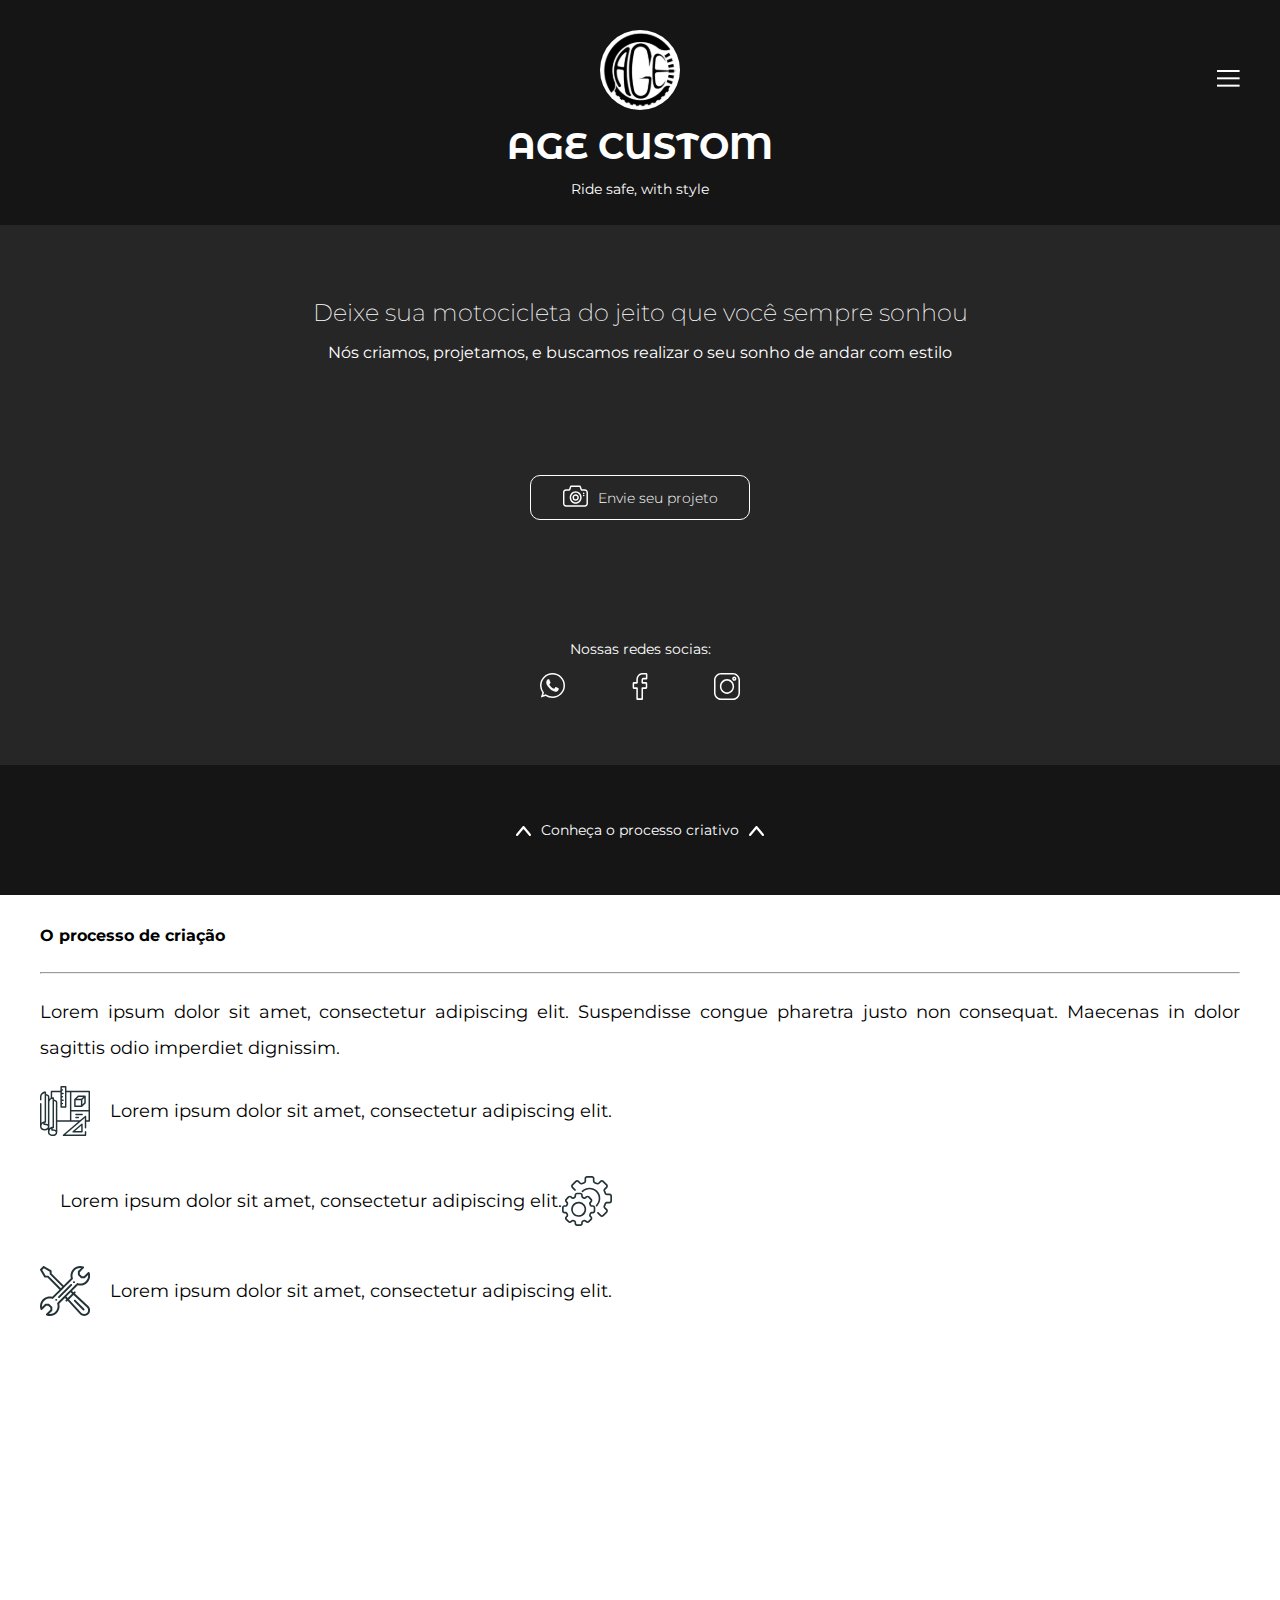
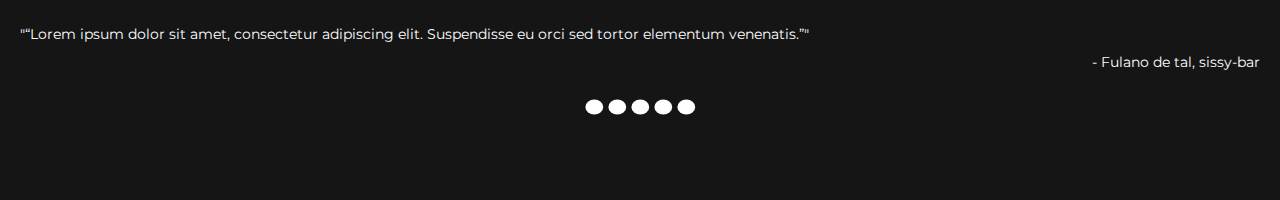
<file: index.html>
<!DOCTYPE html>
<html lang="pt-br">

<head>
    <meta charset="UTF-8">
    <meta name="viewport" content="width=device-width, initial-scale=1.0">

    <link rel="stylesheet" href="./css/main.css">

    <link href="https://fonts.googleapis.com/css2?family=Montserrat:ital,wght@0,300;0,400;0,700;1,400&display=swap"
        rel="stylesheet">
    <link
        href="https://fonts.googleapis.com/css2?family=Montserrat+Alternates:ital,wght@0,300;0,400;0,700;1,300;1,400;1,700&display=swap"
        rel="stylesheet">

    <title>Age Custom</title>
</head>

<body>

    <div id="page-landing">

        <div id="home" class="container">
            <main>
                <header>
                    <div class="top-bar">
                        <div id="logo">
                            <img src="./images/logo.svg" alt="Age Custom">
                            <h1>AGE CUSTOM</h1>
                            <span>Ride safe, with style</span>
                        </div>
                        <nav>
                            <div id="menu-hamburguer">
                                <img src="./images/hamburguer.svg" alt="Menu">
                            </div>
                        </nav>
                    </div>
                </header>
    
                <section>
                    <div id="image-slider">
                        <div id="slogan" class="slider-text">
                            <h1>Deixe sua motocicleta do jeito que você sempre sonhou</h1>
                            <p>Nós criamos, projetamos, e buscamos realizar o seu sonho de andar com estilo</p>
                        </div>
    
                        <a class="button slider-text" href="#" alt="Whatsapp Button">
                            <span><img src="./images/camera.svg" alt="Envie seu projeto"></span> Envie seu projeto
                        </a>
    
                        <div id="social-media" class="slider-text">
                            <span>Nossas redes socias:</span>
                            <div class="social-icons">
                                <a href="#" class="social-media">
                                    <img src="./images/whatsapp.svg" alt="Whatsapp">
                                </a>
                                <a href="#" class="social-media">
                                    <img src="./images/facebook.svg" alt="Facebook">
                                </a>
                                <a href="#" class="social-media">
                                    <img src="./images/instagram.svg" alt="Instagrm">
                                </a>
                            </div>
                        </div>
                    </div>
                </section>
                <footer>
                    <div class="swipe-up">
                        <span>
                            <img class="arrow" src="./images/arrow-up.svg" alt="Seta para cima">
                        </span>
                        <a href="#page-content">Conheça o processo criativo</a>
                        <span>
                            <img class="arrow" src="./images/arrow-up.svg" alt="Seta para cima">
                        </span>
                    </div>
                </footer>
            </main>
        </div>
        
        <div id="page-content" class="container">
            <section>
                <div class="know-the-process">
    
                    <h1>O processo de criação</h1>
                    <hr>
                    <p>
                        Lorem ipsum dolor sit amet, consectetur adipiscing elit. Suspendisse congue pharetra justo
                        non
                        consequat. Maecenas in dolor sagittis odio imperdiet dignissim.
                    </p>
    
                    <div class="topic">
                        <div class="topic-row">
                            <img src="./images/project.svg" alt="Projeto">
                            <p>
                                Lorem ipsum dolor sit amet, consectetur adipiscing elit.
                            </p>
                        </div>
                        <div class="topic-row">
                            <p>
                                Lorem ipsum dolor sit amet, consectetur adipiscing elit.
                            </p>
                            <img src="./images/engrenagem.svg" alt="Projeto">
                        </div>
                        <div class="topic-row">
                            <img src="./images/ferramenta.svg" alt="Projeto">
                            <p>
                                Lorem ipsum dolor sit amet, consectetur adipiscing elit.
                            </p>
                        </div>
                    </div>
    
                    <div class="depoiments">
                        <p>"“Lorem ipsum dolor sit amet, consectetur adipiscing elit. Suspendisse eu orci sed tortor
                            elementum venenatis.”"</p>
                        <p>- Fulano de tal, sissy-bar</p>
                        <div class="dots">
                            <span>
                                <img src="./images/dot.svg" alt="">
                                <img src="./images/dot.svg" alt="">
                                <img src="./images/dot.svg" alt="">
                                <img src="./images/dot.svg" alt="">
                                <img src="./images/dot.svg" alt="">
                            </span>
                        </div>
                    </div>
                </div>
            </section>    
        </div>

    </div>
</body>
<!-- <script src="scripts/autocatic-slideshow.js"></script> -->

</html>
</file>
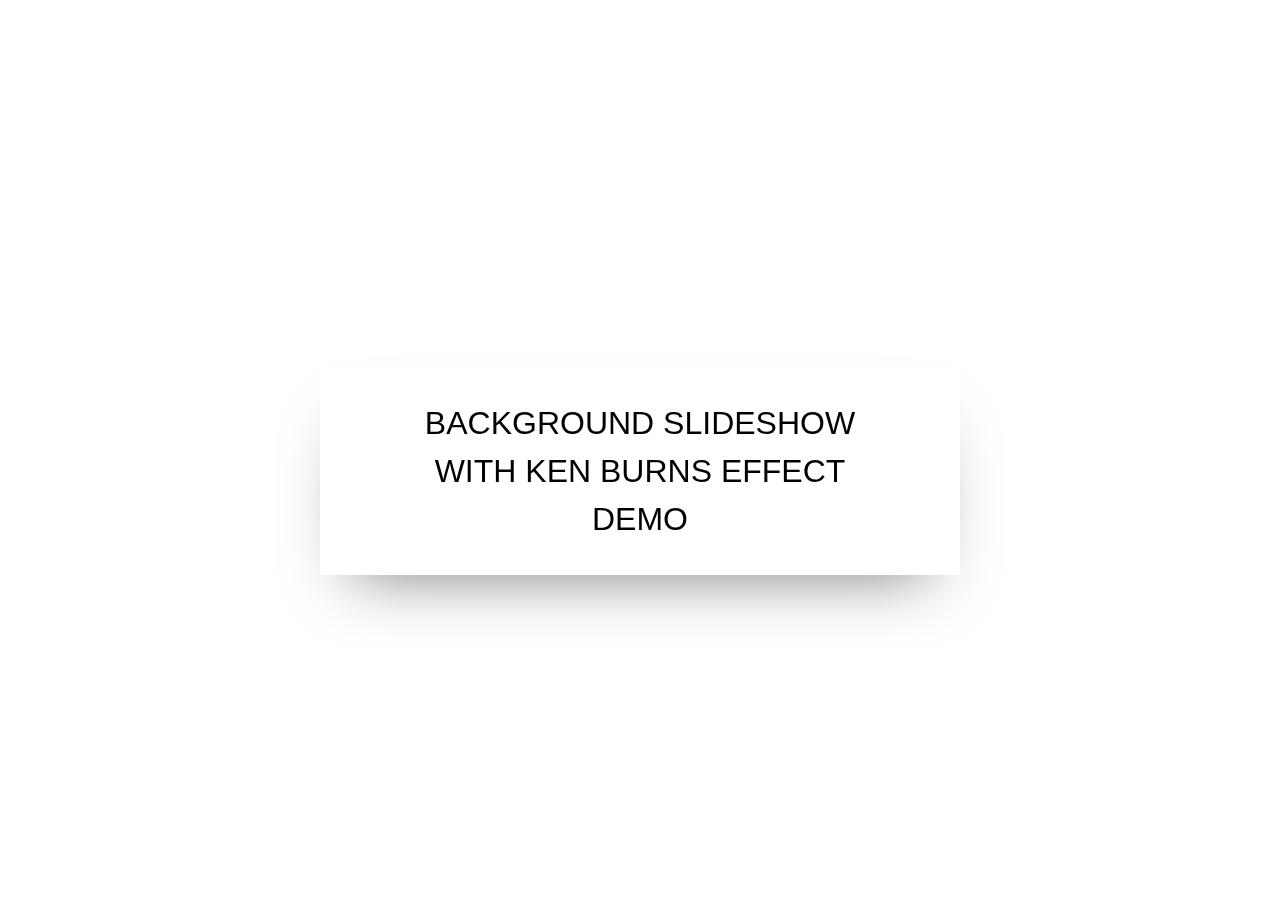
<file: tests/pure-css-background-slideshow-ken-burns-effect/index.html>
<!doctype html>
<html>
<head>
<meta charset="utf-8">
<title>Background Slideshow With Ken Burns Effect Demo</title>
<style>
/* reset */
/*! normalize.css v4.0.0 | MIT License | github.com/necolas/normalize.css */html {
  font-family: sans-serif;
  -ms-text-size-adjust: 100%;
  -webkit-text-size-adjust: 100%
}

body { margin: 0 }

article, aside, details, figcaption, figure, footer, header, main, menu, nav, section, summary { display: block }

audio, canvas, progress, video { display: inline-block }

audio:not([controls]) {
  display: none;
  height: 0
}

progress { vertical-align: baseline }
template, [hidden] {
display:none
}

a { background-color: transparent }

a:active, a:hover { outline-width: 0 }

abbr[title] {
  border-bottom: none;
  text-decoration: underline;
  text-decoration: underline dotted
}

b, strong { font-weight: inherit }

b, strong { font-weight: bolder }

dfn { font-style: italic }

h1 {
  font-size: 2em;
  margin: 0.67em 0
}

mark {
  background-color: #ff0;
  color: #000
}

small { font-size: 80% }

sub, sup {
  font-size: 75%;
  line-height: 0;
  position: relative;
  vertical-align: baseline
}

sub { bottom: -0.25em }

sup { top: -0.5em }

img { border-style: none }

svg:not(:root) { overflow: hidden }

code, kbd, pre, samp {
  font-family: monospace, monospace;
  font-size: 1em
}

figure { margin: 1em 40px }

hr {
  -webkit-box-sizing: content-box;
  -moz-box-sizing: content-box;
  box-sizing: content-box;
  height: 0;
  overflow: visible
}

button, input, select, textarea {
  font: inherit;
  margin: 0
}

optgroup { font-weight: bold }

button, input, select { overflow: visible }

button, select { text-transform: none }
button, [type="button"], [type="reset"], [type="submit"] {
cursor:pointer
}
[disabled] {
cursor:default
}
button, html [type="button"], [type="reset"], [type="submit"] {
-webkit-appearance:button
}
button::-moz-focus-inner, input::-moz-focus-inner {
border:0;
padding:0
}
button:-moz-focusring, input:-moz-focusring {
outline:1px dotted ButtonText
}

fieldset {
  border: 1px solid #c0c0c0;
  margin: 0 2px;
  padding: 0.35em 0.625em 0.75em
}

legend {
  -webkit-box-sizing: border-box;
  -moz-box-sizing: border-box;
  box-sizing: border-box;
  color: inherit;
  display: table;
  max-width: 100%;
  padding: 0;
  white-space: normal
}

textarea { overflow: auto }
[type="checkbox"], [type="radio"] {
-webkit-box-sizing:border-box;
-moz-box-sizing:border-box;
box-sizing:border-box;
padding:0
}
[type="number"]::-webkit-inner-spin-button, [type="number"]::-webkit-outer-spin-button {
height:auto
}
[type="search"] {
-webkit-appearance:textfield
}
[type="search"]::-webkit-search-cancel-button, [type="search"]::-webkit-search-decoration {
-webkit-appearance:none
}

/* main css */

.slideshow {
  position: absolute;
  width: 100vw;
  height: 100vh;
  overflow: hidden;
}

.slideshow-image {
  position: absolute;
  width: 100%;
  height: 100%;
  background: no-repeat 50% 50%;
  background-size: cover;
  -webkit-animation-name: kenburns;
  animation-name: kenburns;
  -webkit-animation-timing-function: linear;
  animation-timing-function: linear;
  -webkit-animation-iteration-count: infinite;
  animation-iteration-count: infinite;
  -webkit-animation-duration: 16s;
  animation-duration: 16s;
  opacity: 1;
  -webkit-transform: scale(1.2);
  transform: scale(1.2);
}

.slideshow-image:nth-child(1) {
  -webkit-animation-name: kenburns-1;
  animation-name: kenburns-1;
  z-index: 3;
}

.slideshow-image:nth-child(2) {
  -webkit-animation-name: kenburns-2;
  animation-name: kenburns-2;
  z-index: 2;
}

.slideshow-image:nth-child(3) {
  -webkit-animation-name: kenburns-3;
  animation-name: kenburns-3;
  z-index: 1;
}

.slideshow-image:nth-child(4) {
  -webkit-animation-name: kenburns-4;
  animation-name: kenburns-4;
  z-index: 0;
}
 @-webkit-keyframes 
kenburns-1 {  0% {
 opacity: 1;
 -webkit-transform: scale(1.2);
 transform: scale(1.2);
}
 1.5625% {
 opacity: 1;
}
 23.4375% {
 opacity: 1;
}
 26.5625% {
 opacity: 0;
 -webkit-transform: scale(1);
 transform: scale(1);
}
 100% {
 opacity: 0;
 -webkit-transform: scale(1.2);
 transform: scale(1.2);
}
 98.4375% {
 opacity: 0;
 -webkit-transform: scale(1.21176);
 transform: scale(1.21176);
}
 100% {
 opacity: 1;
}
}
 @keyframes 
kenburns-1 {  0% {
 opacity: 1;
 -webkit-transform: scale(1.2);
 transform: scale(1.2);
}
 1.5625% {
 opacity: 1;
}
 23.4375% {
 opacity: 1;
}
 26.5625% {
 opacity: 0;
 -webkit-transform: scale(1);
 transform: scale(1);
}
 100% {
 opacity: 0;
 -webkit-transform: scale(1.2);
 transform: scale(1.2);
}
 98.4375% {
 opacity: 0;
 -webkit-transform: scale(1.21176);
 transform: scale(1.21176);
}
 100% {
 opacity: 1;
}
}
@-webkit-keyframes 
kenburns-2 {  23.4375% {
 opacity: 1;
 -webkit-transform: scale(1.2);
 transform: scale(1.2);
}
 26.5625% {
 opacity: 1;
}
 48.4375% {
 opacity: 1;
}
 51.5625% {
 opacity: 0;
 -webkit-transform: scale(1);
 transform: scale(1);
}
 100% {
 opacity: 0;
 -webkit-transform: scale(1.2);
 transform: scale(1.2);
}
}
@keyframes 
kenburns-2 {  23.4375% {
 opacity: 1;
 -webkit-transform: scale(1.2);
 transform: scale(1.2);
}
 26.5625% {
 opacity: 1;
}
 48.4375% {
 opacity: 1;
}
 51.5625% {
 opacity: 0;
 -webkit-transform: scale(1);
 transform: scale(1);
}
 100% {
 opacity: 0;
 -webkit-transform: scale(1.2);
 transform: scale(1.2);
}
}
@-webkit-keyframes 
kenburns-3 {  48.4375% {
 opacity: 1;
 -webkit-transform: scale(1.2);
 transform: scale(1.2);
}
 51.5625% {
 opacity: 1;
}
 73.4375% {
 opacity: 1;
}
 76.5625% {
 opacity: 0;
 -webkit-transform: scale(1);
 transform: scale(1);
}
 100% {
 opacity: 0;
 -webkit-transform: scale(1.2);
 transform: scale(1.2);
}
}
@keyframes 
kenburns-3 {  48.4375% {
 opacity: 1;
 -webkit-transform: scale(1.2);
 transform: scale(1.2);
}
 51.5625% {
 opacity: 1;
}
 73.4375% {
 opacity: 1;
}
 76.5625% {
 opacity: 0;
 -webkit-transform: scale(1);
 transform: scale(1);
}
 100% {
 opacity: 0;
 -webkit-transform: scale(1.2);
 transform: scale(1.2);
}
}
@-webkit-keyframes 
kenburns-4 {  73.4375% {
 opacity: 1;
 -webkit-transform: scale(1.2);
 transform: scale(1.2);
}
 76.5625% {
 opacity: 1;
}
 98.4375% {
 opacity: 1;
}
 100% {
 opacity: 0;
 -webkit-transform: scale(1);
 transform: scale(1);
}
}
@keyframes 
kenburns-4 {  73.4375% {
 opacity: 1;
 -webkit-transform: scale(1.2);
 transform: scale(1.2);
}
 76.5625% {
 opacity: 1;
}
 98.4375% {
 opacity: 1;
}
 100% {
 opacity: 0;
 -webkit-transform: scale(1);
 transform: scale(1);
}
}

h1 {
  position: absolute;
  top: 50%;
  left: 50%;
  -webkit-transform: translate3d(-50%, -50%, 0);
  transform: translate3d(-50%, -50%, 0);
  z-index: 99;
  text-align: center;
  font-family: 'Roboto', sans-serif;
  font-weight: 300;
  text-transform: uppercase;
  background-color: rgba(255, 255, 255, 0.75);
  box-shadow: 0 1em 2em -1em rgba(0, 0, 0, 0.5);
  padding: 1em 2em;
  line-height: 1.5;
}
</style>
</head>

<body>
<h1>Background Slideshow With Ken Burns Effect Demo</h1>
<div class="slideshow">
  <div class="slideshow-image" style="background-image: url('https://unsplash.it/1600/1400?image=492')"></div>
  <div class="slideshow-image" style="background-image: url('https://unsplash.it/1600/1400?image=487')"></div>
  <div class="slideshow-image" style="background-image: url('https://unsplash.it/1600/1400?image=483')"></div>
  <div class="slideshow-image" style="background-image: url('https://unsplash.it/1600/1400?image=478')"></div>
</div>
</body>
</html>
</file>
<file: css/main.css>
* {
    margin: 0;
    padding: 0;
    box-sizing: border-box;
    text-decoration: none;
}

:root {
    font-size: 62.5%;
}

body,
input,
button,
textarea {
  font: 400 1.8rem/1 "Montserrat", sans-serif;
}

a {
    text-decoration: none;
    color:#fff;
}

.container {
    width: 100vw;
    height: 100vh;

    margin: 0;
    padding: 0;
}

.top-bar,
.swipe-up {
    background-color: #151516;
}

.top-bar {
    display: flex;

    height: 25vh;
}

#menu-hamburguer {
    position: absolute;
    right: 0;

    margin-top: 3rem;
    padding: 4rem;
}

#logo { 
    display: flex;
    flex-direction: column;
    justify-content: center;

    text-align: center;

    width: 100%;

    color: #fff;
}

#logo h1 {
    line-height: 2;
    font-size: 3.6rem;
    font-family: 'Montserrat Alternates', sans-serif;
}

#logo img {
    height: 8rem;
}

#logo span {
    font-size: 1.4rem;
}

#slogan p {
    width: 100%;

    font-size: 1.6rem;
    color: #FFFFFF;
    text-align: center;
}

#image-slider {
    display: flex;
    flex-direction: column;
    justify-content: space-around;

    padding: 2rem;

    background: gray;

    height: 60vh;
    width: 100%;

    position: relative;

    background-position: center center;
    background-size: cover;
    background-repeat: no-repeat;
    backface-visibility: hidden;
    animation: slideBg 15s linear infinite 0s;
    animation-timing-function: ease-in-out;
}

section {
    height: 30%;
}

/*-- CSS trick to set opacity in background
it has to set position:relative in father and son elements --*/

#image-slider::before {
    content: '';
    position: absolute;
    top: 0;
    right: 0;
    left: 0;
    bottom: 0;
    background: rgba(0, 0, 0, 0.7)
}
/*-- --*/

.slider-text {
    position: relative;
}

#slogan h1 {
    padding: 2rem;

    font-size: 2.4rem;
    font-weight: 200;

    color: #FFFFFF;
    font-family: 'Montserrat', sans-serif;
    text-align: center;

}

.button {
    margin: 4.2rem auto;

    display: flex;
    justify-content: center;
    align-items: center;

    border: 1px solid #FFFFFF;
    border-radius: 10px;

    width: 22rem;
    min-height: 4.5rem;

    color: #FFFFFF;

    font-size: 1.4rem;
    font-weight: 300;
}

.button span {
    margin-right: 1rem;
}

#social-media {
    display: block;
    color: #FFFFFF;
    line-height: 2;
    text-align: center;
    font-size: 1.4rem;

    margin: 0 auto;
    width: 20rem;
}

#social-media span {
    margin-bottom: 1.2rem;
}

#social-media .social-icons {
    display: flex;
    justify-content: space-between;
    margin-top: 1rem;
}

.swipe-up {
    display: flex;
    align-items: center;
    justify-content: center;

    height: 20vh;
    color: #FFFFFF;

    height: clamp(5rem, 13rem, 20rem);

}

.swipe-up a {
    font-size: 1.4rem;
    margin: 0 1rem;
}

.swipe-up span+span {
    margin-left: 2rem;
}

.swipe-up .arrow {
    animation: arrows 1s linear infinite 0s;
    animation-timing-function: ease-in-out;
}

/* --- CONTENT --- */

.know-the-process {
    width: 100vw;
    height: 100vh;

    padding: 2rem 4rem 2rem 4rem;

    background-color: #FFFFFF;

    line-height: 2;

    position: relative;
}

.know-the-process h1 {
    font-size: 1.6rem;

    margin-bottom: 2rem;
}

.know-the-process>p {
    margin-top: 2rem;

    text-align: justify;
}

.topic {
    margin-top: 2rem;

    display: flex;
    flex-direction: column;
    justify-content: center;
}

.topic-row {
    display: flex;
    align-items: center;
}

.topic-row p {
    margin-left: 2rem;
}

.topic-row + .topic-row {
    margin-top: 4rem;
}

.depoiments {
    background: #151516;

    font-size: 1.4rem;

    height: 20rem;
    width: 100%;

    padding: 2rem;

    position: absolute;
    right: 0;
    bottom: 0;

    color: #FFFFFF;
}

.depoiments :nth-child(2) {
    text-align: end;
}

.dots {
    margin-top: 2rem;

    display: flex;
    align-items: center;
    justify-content: center;
}

.separador {
    min-height: 40rem;
    background: url('../images/drag-star-slide.jpg') no-repeat;
    background-size: cover;
    background-position: center;
}

.carousel img {
    width: 100%;
    height: 40rem;
    object-fit: cover;
}


@keyframes slideBg {
    0% {
        background-image: url('../images/bg/drag-star.jpg');
    }

    25% {
        background-image: url('../images/bg/harley.jpg');
    }

    50% {
        background-image: url('../images/bg/lateral.jpg');
    }

    75% {
        background-image: url('../images/bg/moto-lateral.jpg');
    }

    100% {
        background-image: url('../images/bg/sissy.jpg');
    }
}

@keyframes arrows {
    0%,
    100% {
        transform: translate(0, 0);
    }

    50% {
        transform: translate(0, -3px)
    }
}
</file>
